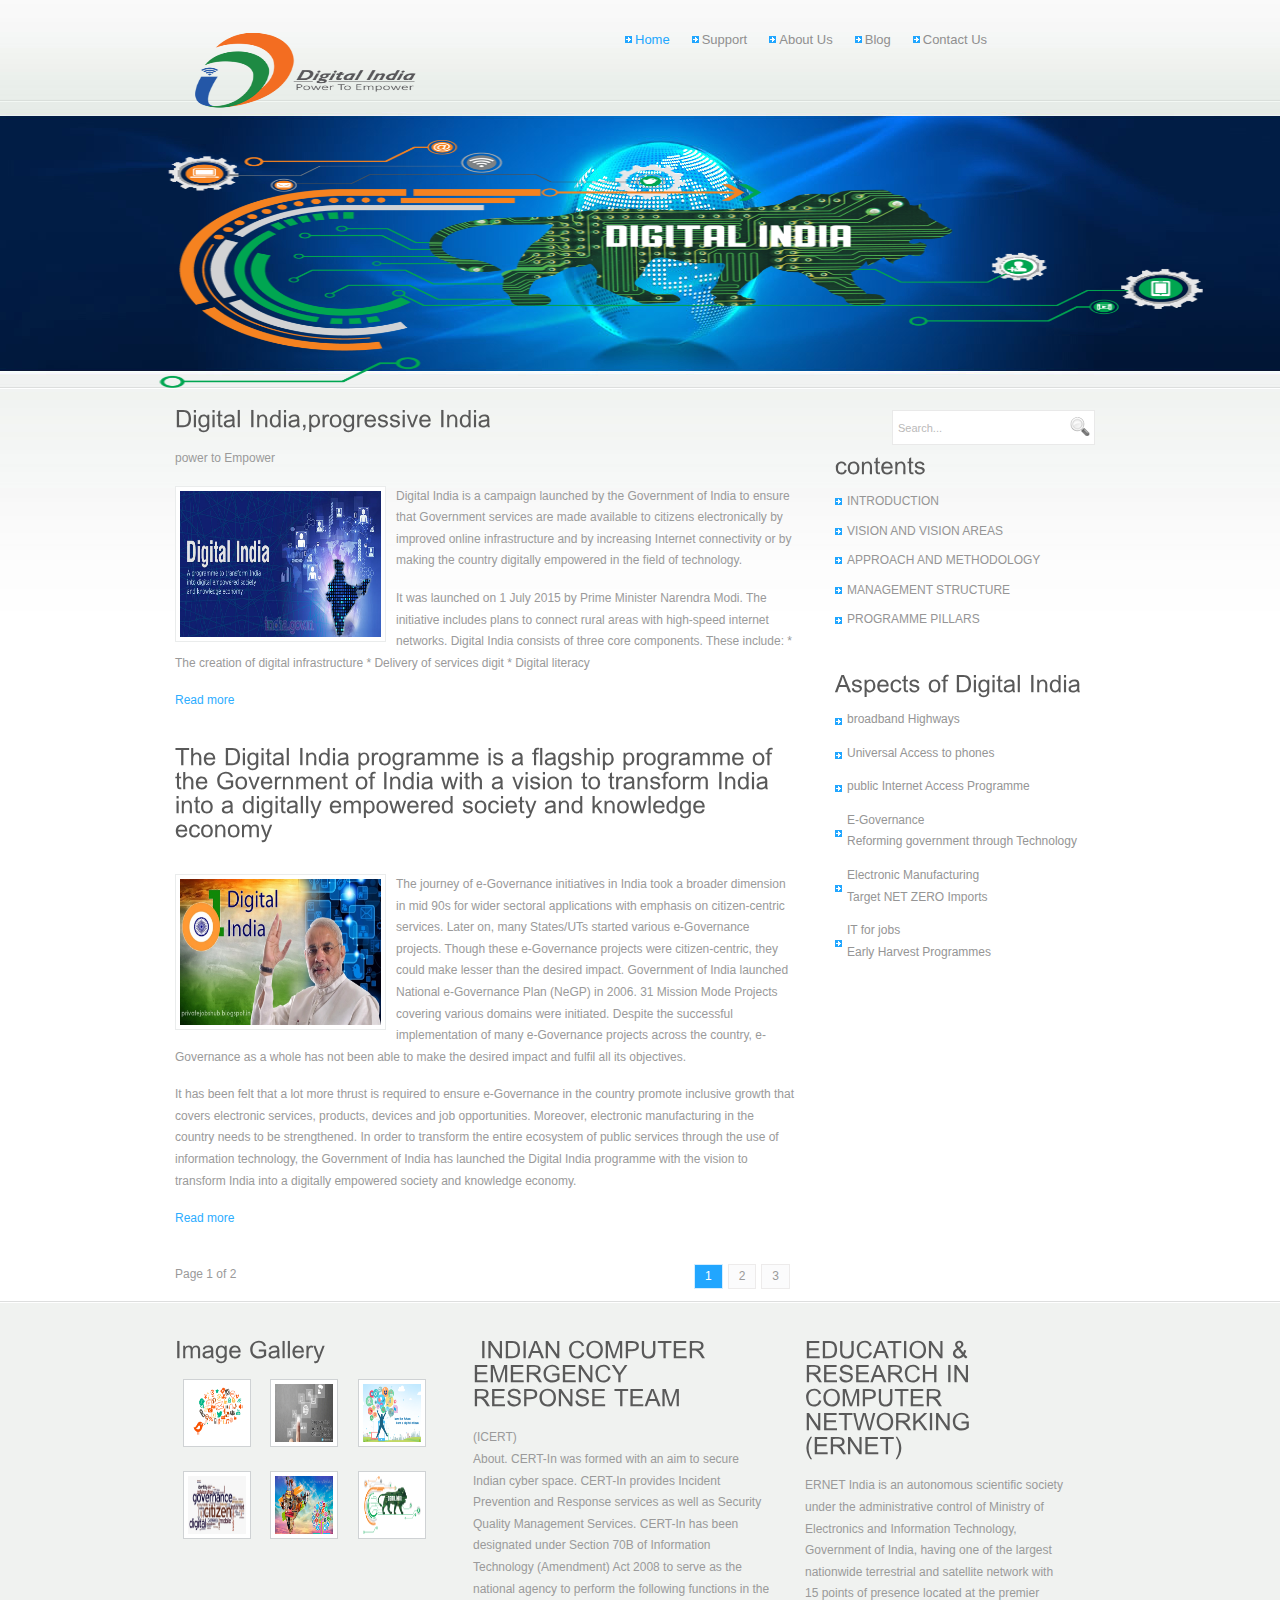
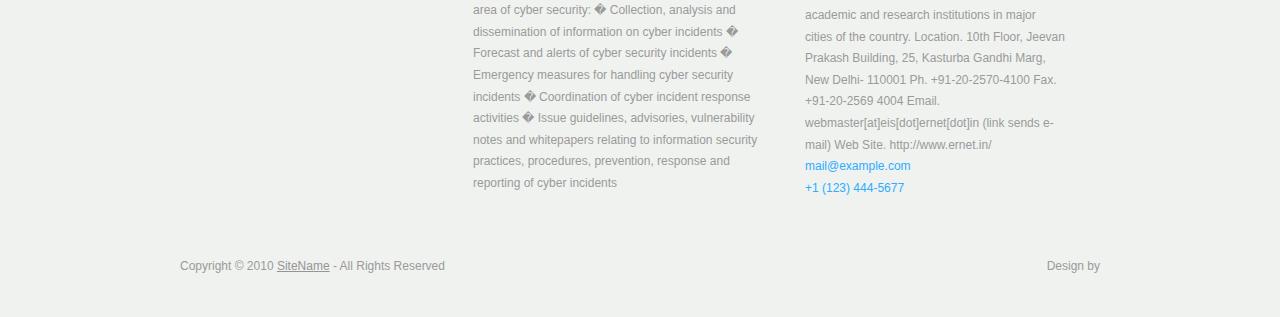
<file: index.html>
<!DOCTYPE html PUBLIC "-//W3C//DTD XHTML 1.0 Transitional//EN" "http://www.w3.org/TR/xhtml1/DTD/xhtml1-transitional.dtd">
<html xmlns="http://www.w3.org/1999/xhtml">
<head>
<title>DigitalIndia</title>
<meta http-equiv="content-type" content="text/html; charset=utf-8" />
<link href="style.css" rel="stylesheet" type="text/css" />
<script type="text/javascript" src="js/cufon-yui.js"></script>
<script type="text/javascript" src="js/arial.js"></script>
<script type="text/javascript" src="js/cuf_run.js"></script>
</head>
<body>
<!-- START PAGE SOURCE -->
<div class="main">
  <div class="header">
    <div class="header_resize">
      <div class="logo"> <img src="images/logo.png" alt="" width="300" height="100" />

      </div>
      <div class="menu_nav">
        <ul>
          <li class="active"><a href="index.html">Home</a></li>
          <li><a href="support.html">Support</a></li>
          <li><a href="about.html">About Us</a></li>
          <li><a href="blog.html">Blog</a></li>
          <li><a href="contact.html">Contact Us</a></li>
        </ul>
      </div>
      <div class="clr"></div>
      <img src="images/aki.png" width="1050" height="250" alt="" /></a>
    </div>
  </div>
  <div class="clr"></div>
  <div class="content">
    <div class="content_resize">
      <div class="mainbar">
        <div class="article">
          <h2><span>Digital India,progressive India</span></h2>
          <div class="clr"></div>
          <p> power to Empower       </p>
          <img src="images/i.jpg" width="201" height="146" alt="" class="fl" />
          <p>Digital India is a campaign launched by the Government of India to ensure that Government services are made available to citizens electronically by improved online infrastructure and by increasing Internet connectivity or by making the country digitally empowered in the field of technology.</p>
          <p>It was launched on 1 July 2015 by Prime Minister Narendra Modi. The initiative includes plans to connect rural areas with high-speed internet networks. Digital India consists of three core components. These include:

                                                       * The creation of digital infrastructure
                                                       * Delivery of services digit
													   * Digital literacy </p>
          <p><a href="#">Read more </a></p>
        </div>
        <div class="article">
          <h2><span>The Digital India programme is a flagship programme of the Government of India with a vision to transform India into a digitally empowered society and knowledge economy</span> </h2>
          <div class="clr"></div>
          <p></p>
          <img src="images/india.jpg" width="201" height="146" alt="" class="fl" />
          <p>The journey of e-Governance initiatives in India took a broader dimension in mid 90s for wider sectoral applications with emphasis on citizen-centric services. Later on, many States/UTs started various e-Governance projects. Though these e-Governance projects were citizen-centric, they could make lesser than the desired impact. Government of India launched National e-Governance Plan (NeGP) in 2006. 31 Mission Mode Projects covering various domains were initiated. Despite the successful implementation of many e-Governance projects across the country, e-Governance as a whole has not been able to make the desired impact and fulfil all its objectives.</p>
          <p>It has been felt that a lot more thrust is required to ensure e-Governance in the country promote inclusive growth that covers electronic services, products, devices and job opportunities. Moreover, electronic manufacturing in the country needs to be strengthened. 

In order to transform the entire ecosystem of public services through the use of information technology, the Government of India has launched the Digital India programme with the vision to transform India into a digitally empowered society and knowledge economy.  </p>
          <p><a href="#">Read more </a></p>
        </div>
        <div class="article">
          <p>Page 1 of 2 <span class="butons"><a href="#">3</a><a href="#">2</a> <a href="#" class="active">1</a></span></p>
        </div>
      </div>
      <div class="sidebar">
        <div class="gadget">
          <div class="search">
            <form id="form" name="form" method="post" action="#">
              <span>
              <input name="q" type="text" class="keywords" id="textfield" maxlength="50" value="Search..." />
              <input name="b" type="image" src="images/search.gif" class="button" />
              </span>
            </form>
          </div>
        </div>
        <div class="gadget">
          <h2>contents</h2>
          <div class="clr"></div>
          <ul class="sb_menu">
            <li><a href="#">INTRODUCTION</a></li>
            <li><a href="#">VISION AND VISION AREAS</a></li>
            <li><a href="#">APPROACH AND METHODOLOGY</a></li>
            <li><a href="#">MANAGEMENT STRUCTURE</a></li>
            <li><a href="#">PROGRAMME PILLARS</a></li>
          </ul>
        </div>
        <div class="gadget">
          <h2><span>Aspects of Digital India</span></h2>
          <div class="clr"></div>
          <ul class="ex_menu">
            <li><a href="#">broadband Highways</a><br />
              </li>
            <li><a href="#">Universal Access to phones</a><br />
              </li>
            <li><a href="#">public Internet Access Programme</a><br />
              </li>
            <li><a href="#">E-Governance</a><br />
              Reforming government through Technology</li>
            <li><a href="#">Electronic Manufacturing</a><br />
              Target  NET ZERO Imports</li>
            <li><a href="#">IT for jobs</a><br />
              Early Harvest Programmes</li>
          </ul>
        </div>
      </div>
      <div class="clr"></div>
    </div>
  </div>
  <div class="fbg">
    <div class="fbg_resize">
      <div class="col c1">
        <h2><span>Image Gallery</span></h2>
        <a href="#"><img src="images/k.png" width="58" height="58" alt="" /></a> <a href="#"><img src="images/ji.jpg" width="58" height="58" alt="" /></a> <a href="#"><img src="images/p.png" width="58" height="58" alt="" /></a> <a href="#"><img src="images/ak.jpg" width="58" height="58" alt="" /></a> <a href="#"><img src="images/gk.png" width="58" height="58" alt="" /></a> <a href="#"><img src="images/aki.png" width="58" height="58" alt="" /></a> </div>
      <div class="col c2">
        <h2><span>
INDIAN COMPUTER EMERGENCY RESPONSE TEAM</span></h2>
        <p> (ICERT)<br />
         About.

CERT-In was formed with an aim to secure Indian cyber space. CERT-In provides Incident Prevention and Response services as well as Security Quality Management Services. CERT-In has been designated under Section 70B of Information Technology (Amendment) Act 2008 to serve as the national agency to perform the following functions in the area of cyber security:

�         Collection, analysis and dissemination of information on cyber incidents

�         Forecast and alerts of cyber security incidents

�         Emergency measures for handling cyber security incidents

�         Coordination of cyber incident response activities

�         Issue guidelines, advisories, vulnerability notes and whitepapers relating to information security practices, procedures, prevention, response and reporting of cyber incidents
</p>
      </div>
      <div class="col c3">
        <h2><span>EDUCATION & RESEARCH IN COMPUTER NETWORKING (ERNET)</span></h2>
        <p>ERNET India is an autonomous scientific society under the administrative control of Ministry of Electronics and Information Technology, Government of India, having one of the largest nationwide terrestrial and satellite network with 15 points of presence located at the premier academic and research institutions in major cities of the country. 
Location.

10th Floor, Jeevan Prakash Building, 25, Kasturba Gandhi Marg, New Delhi- 110001 Ph. +91-20-2570-4100 Fax. +91-20-2569 4004 Email. webmaster[at]eis[dot]ernet[dot]in (link sends e-mail)
Web Site. http://www.ernet.in/ <a href="#">mail@example.com</a><br />
          <a href="#">+1 (123) 444-5677</a></p>
      </div>
      <div class="clr"></div>
    </div>
    <div class="footer">
      <p class="lf">Copyright &copy; 2010 <a href="#">SiteName</a> - All Rights Reserved</p>
      <p class="rf">Design by <a href="http://http://www.digitalindia.gov.in/"> </a></p>
      <div class="clr"></div>
    </div>
  </div>
</div>
<!-- END PAGE SOURCE -->
</body>
</html>
</file>
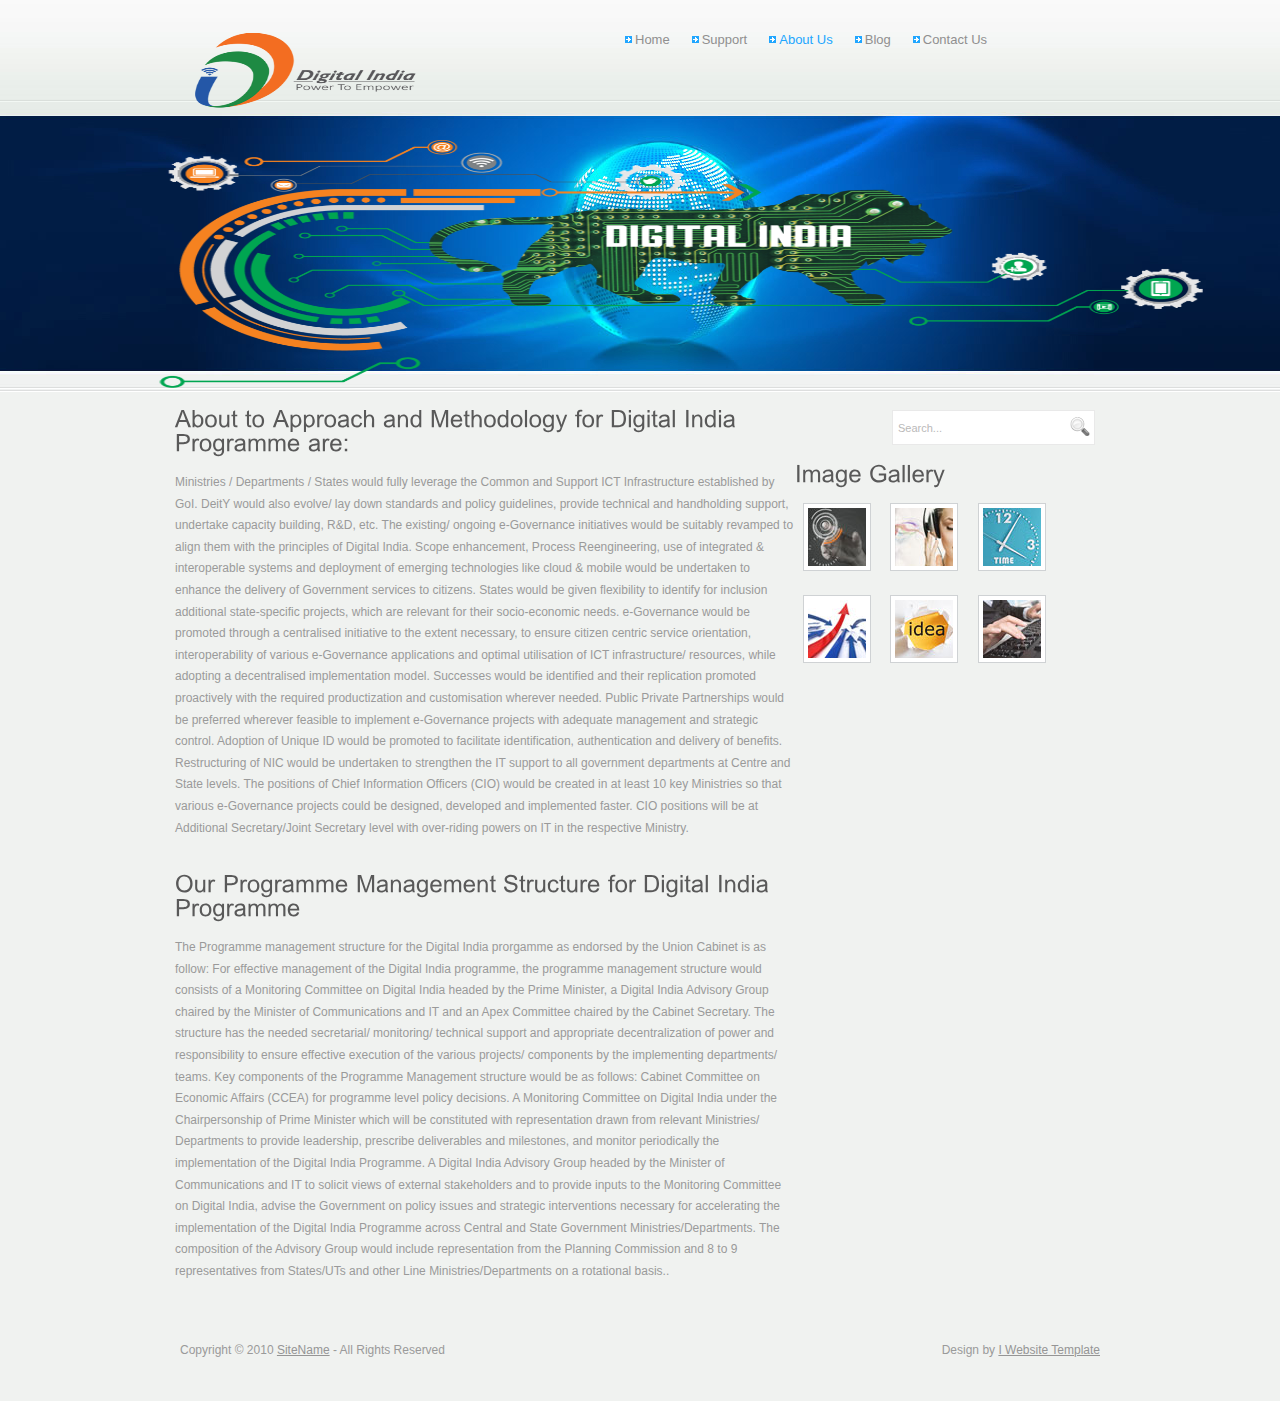
<file: about.html>
<!DOCTYPE html PUBLIC "-//W3C//DTD XHTML 1.0 Transitional//EN" "http://www.w3.org/TR/xhtml1/DTD/xhtml1-transitional.dtd">
<html xmlns="http://www.w3.org/1999/xhtml">
<head>
<title>DigitalWorld | About</title>
<meta http-equiv="content-type" content="text/html; charset=utf-8" />
<link href="style.css" rel="stylesheet" type="text/css" />
<script type="text/javascript" src="js/cufon-yui.js"></script>
<script type="text/javascript" src="js/arial.js"></script>
<script type="text/javascript" src="js/cuf_run.js"></script>
</head>
<body>
<!-- START PAGE SOURCE -->
<div class="main">
  <div class="header">
    <div class="header_resize">
      <div class="logo"> <img src="images/logo.png" alt="" width="300" height="100" />
       
      </div>
      <div class="menu_nav">
        <ul>
          <li><a href="index.html">Home</a></li>
          <li><a href="support.html">Support</a></li>
          <li class="active"><a href="about.html">About Us</a></li>
          <li><a href="blog.html">Blog</a></li>
          <li><a href="contact.html">Contact Us</a></li>
        </ul>
      </div>
      <div class="clr"></div>
      <img src="images/aki.png" width="1050" height="250" alt="" /></a> 
    </div>
  </div>
  <div class="clr"></div>
  <div class="content">
    <div class="content_resize">
      <div class="mainbar">
        <div class="article">
          <h2><span>About to</span> Approach and Methodology for Digital India Programme are:</h2>
          <div class="clr"></div>
          
          <p>    Ministries / Departments / States would fully leverage the Common and Support ICT Infrastructure established by GoI. DeitY would also evolve/ lay down standards and policy guidelines, provide technical and handholding support, undertake capacity building, R&D, etc.
    The existing/ ongoing e-Governance initiatives would be suitably revamped to align them with the principles of Digital India. Scope enhancement, Process Reengineering, use of integrated & interoperable systems and deployment of emerging technologies like cloud & mobile would be undertaken to enhance the delivery of Government services to citizens.
    States would be given flexibility to identify for inclusion additional state-specific projects, which are relevant for their socio-economic needs.
    e-Governance would be promoted through a centralised initiative to the extent necessary, to ensure citizen centric service orientation, interoperability of various e-Governance applications and optimal utilisation of ICT infrastructure/ resources, while adopting a decentralised implementation model.
    Successes would be identified and their replication promoted proactively with the required productization and customisation wherever needed.
    Public Private Partnerships would be preferred wherever feasible to implement e-Governance projects with adequate management and strategic control.
    Adoption of Unique ID would be promoted to facilitate identification, authentication and delivery of benefits.
    Restructuring of NIC would be undertaken to strengthen the IT support to all government departments at Centre and State levels.
    The positions of Chief Information Officers (CIO) would be created in at least 10 key Ministries so that various e-Governance projects could be designed, developed and implemented faster. CIO positions will be at Additional Secretary/Joint Secretary level with over-riding powers on IT in the respective Ministry.
</p>
        </div>
        <div class="article">
          <h2><span>Our</span> Programme Management Structure for Digital India Programme</h2>
          <div class="clr"></div>
          
          <p>The Programme management structure for the Digital India prorgamme as endorsed by the Union Cabinet is as follow:
 

    For effective management of the Digital India programme, the programme management structure would consists of a Monitoring Committee on Digital India headed by the Prime Minister, a Digital India Advisory Group chaired by the Minister of Communications and IT and an Apex Committee chaired by the Cabinet Secretary. The structure has the needed secretarial/ monitoring/ technical support and appropriate decentralization of power and responsibility to ensure effective execution of the various projects/ components by the implementing departments/ teams.
    Key components of the Programme Management structure would be as follows:
        Cabinet Committee on Economic Affairs (CCEA) for programme level policy decisions.
        A Monitoring Committee on Digital India under the Chairpersonship of Prime Minister which will be constituted with representation drawn from relevant Ministries/ Departments to provide leadership, prescribe deliverables and milestones, and monitor periodically the implementation of the Digital India Programme.
        A Digital India Advisory Group headed by the Minister of Communications and IT to solicit views of external stakeholders and to provide inputs to the Monitoring Committee on Digital India, advise the Government on policy issues and strategic interventions necessary for accelerating the implementation of the Digital India Programme across Central and State Government Ministries/Departments. The composition of the Advisory Group would include representation from the Planning Commission and 8 to 9 representatives from States/UTs and other Line Ministries/Departments on a rotational basis..</p>
        </div>
      </div>
      <div class="sidebar">
        <div class="gadget">
          <div class="search">
            <form id="form" name="form" method="post" action="#">
              <span>
              <input name="q" type="text" class="keywords" id="textfield" maxlength="50" value="Search..." />
              <input name="b" type="image" src="images/search.gif" class="button" />
              </span>
            </form>
          </div>
        </div>
        
      <div class="clr"></div>
    </div>
  </div>
  <div class="fbg">
    <div class="fbg_resize">
      <div class="col c1">
        <h2><span>Image Gallery</span></h2>
        <a href="#"><img src="images/gallery_1.jpg" width="58" height="58" alt="" /></a> <a href="#"><img src="images/gallery_2.jpg" width="58" height="58" alt="" /></a> <a href="#"><img src="images/gallery_3.jpg" width="58" height="58" alt="" /></a> <a href="#"><img src="images/gallery_4.jpg" width="58" height="58" alt="" /></a> <a href="#"><img src="images/gallery_5.jpg" width="58" height="58" alt="" /></a> <a href="#"><img src="images/gallery_6.jpg" width="58" height="58" alt="" /></a> </div>
      
      <div class="clr"></div>
    </div>
    <div class="footer">
      <p class="lf">Copyright &copy; 2010 <a href="#">SiteName</a> - All Rights Reserved</p>
      <p class="rf">Design by <a href="http://www.iwebsitetemplate.com/">I Website Template</a></p>
      <div class="clr"></div>
    </div>
  </div>
</div>
<!-- END PAGE SOURCE -->
</body>
</html>
</file>
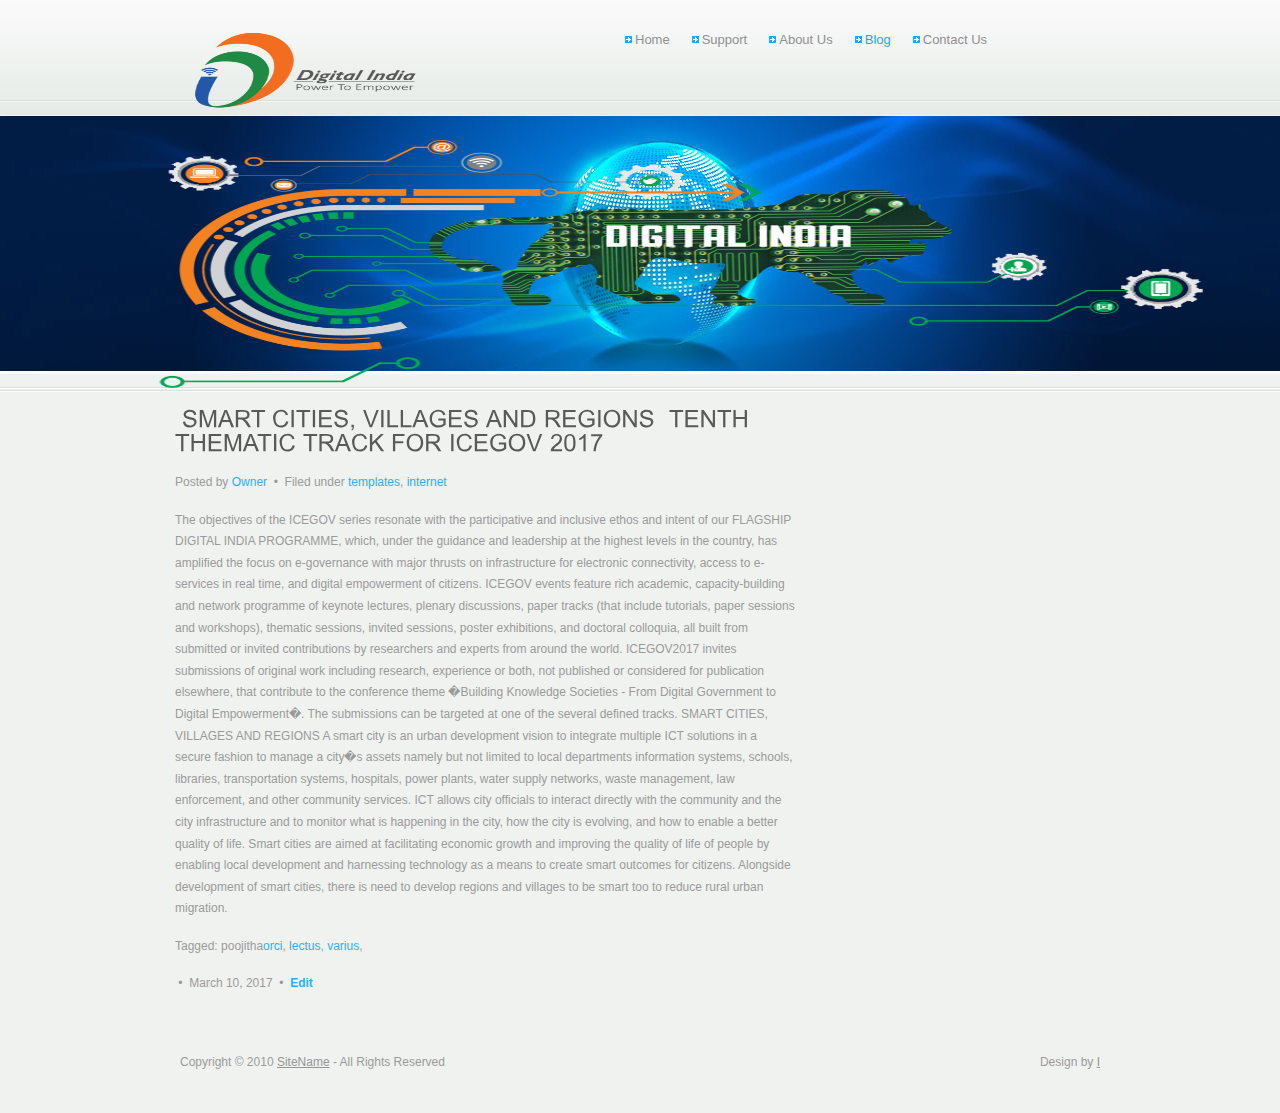
<file: blog.html>
<!DOCTYPE html PUBLIC "-//W3C//DTD XHTML 1.0 Transitional//EN" "http://www.w3.org/TR/xhtml1/DTD/xhtml1-transitional.dtd">
<html xmlns="http://www.w3.org/1999/xhtml">
<head>
<title>DigitalWorld | Blog</title>
<meta http-equiv="content-type" content="text/html; charset=utf-8" />
<link href="style.css" rel="stylesheet" type="text/css" />
<script type="text/javascript" src="js/cufon-yui.js"></script>
<script type="text/javascript" src="js/arial.js"></script>
<script type="text/javascript" src="js/cuf_run.js"></script>
</head>
<body>
<!-- START PAGE SOURCE -->
<div class="main">
  <div class="header">
    <div class="header_resize">
      <div class="logo"> <img src="images/logo.png" alt="" width="300" height="100" />
        
      </div>
      <div class="menu_nav">
        <ul>
          <li><a href="index.html">Home</a></li>
          <li><a href="support.html">Support</a></li>
          <li><a href="about.html">About Us</a></li>
          <li class="active"><a href="blog.html">Blog</a></li>
          <li><a href="contact.html">Contact Us</a></li>
        </ul>
      </div>
      <div class="clr"></div>
	  <div style="color:red";>
      <img src="images/aki.png" width="1050" height="250" alt="" /></a> </div>
    </div>
  </div>
  <div class="clr"></div>
  <div class="content">
    <div class="content_resize">
      <div class="mainbar">
        <div class="article">
          <h2><span></span> SMART CITIES, VILLAGES AND REGIONS � TENTH THEMATIC TRACK FOR ICEGOV 2017</h2>
          <div class="clr"></div>
          <p>Posted by <a href="#">Owner</a> <span>&nbsp;&bull;&nbsp;</span> Filed under <a href="#">templates</a>, <a href="#">internet</a></p>
          <p>The objectives of the ICEGOV series resonate with the participative and inclusive ethos and intent of our FLAGSHIP DIGITAL INDIA PROGRAMME, which, under the guidance and leadership at the highest levels in the country, has amplified the focus on e-governance with major thrusts on infrastructure for electronic connectivity, access to e-services in real time, and digital empowerment of citizens.

ICEGOV events feature rich academic, capacity-building and network programme of keynote lectures, plenary discussions, paper tracks (that include tutorials, paper sessions and workshops), thematic sessions, invited sessions, poster exhibitions, and doctoral colloquia, all built from submitted or invited contributions by researchers and experts from around the world.

ICEGOV2017 invites submissions of original work including research, experience or both, not published or considered for publication elsewhere, that contribute to the conference theme �Building Knowledge Societies - From Digital Government to Digital Empowerment�. The submissions can be targeted at one of the several defined tracks.

SMART CITIES, VILLAGES AND REGIONS

A smart city is an urban development vision to integrate multiple  ICT solutions in a secure fashion to manage a city�s assets namely but not limited to local departments information systems, schools, libraries, transportation systems, hospitals, power plants, water supply networks, waste management, law enforcement, and other community services. ICT allows city officials to interact directly with the community and the city infrastructure and to monitor what is happening in the city, how the city is evolving, and how to enable a better quality of life. Smart cities are aimed at facilitating economic growth and improving the quality of life of people by enabling local development and harnessing technology as a means to create smart outcomes for citizens. Alongside development of smart cities, there is need to develop regions and villages to be smart too to reduce rural urban migration. </p>
          <p>Tagged: poojitha<a href="#">orci</a>, <a href="#">lectus</a>, <a href="#">varius</a>, <a href="#"></a></p>
          <p><a href="#"><strong></strong></a> <span>&nbsp;&bull;&nbsp;</span> March 10, 2017 <span>&nbsp;&bull;&nbsp;</span> <a href="#"><strong>Edit</strong></a></p>
        </div>
        
      
        
      <div class="clr"></div>
    </div>
  </div>
  <div class="fbg">
    <div class="fbg_resize">
     
    
      <div class="clr"></div>
    </div>
    <div class="footer">
      <p class="lf">Copyright &copy; 2010 <a href="#">SiteName</a> - All Rights Reserved</p>
      <p class="rf">Design by <a href="http://www.iwebsitetemplate.com/">I </a></p>
      <div class="clr"></div>
    </div>
  </div>
</div>
<!-- END PAGE SOURCE -->
</body>
</html>
</file>
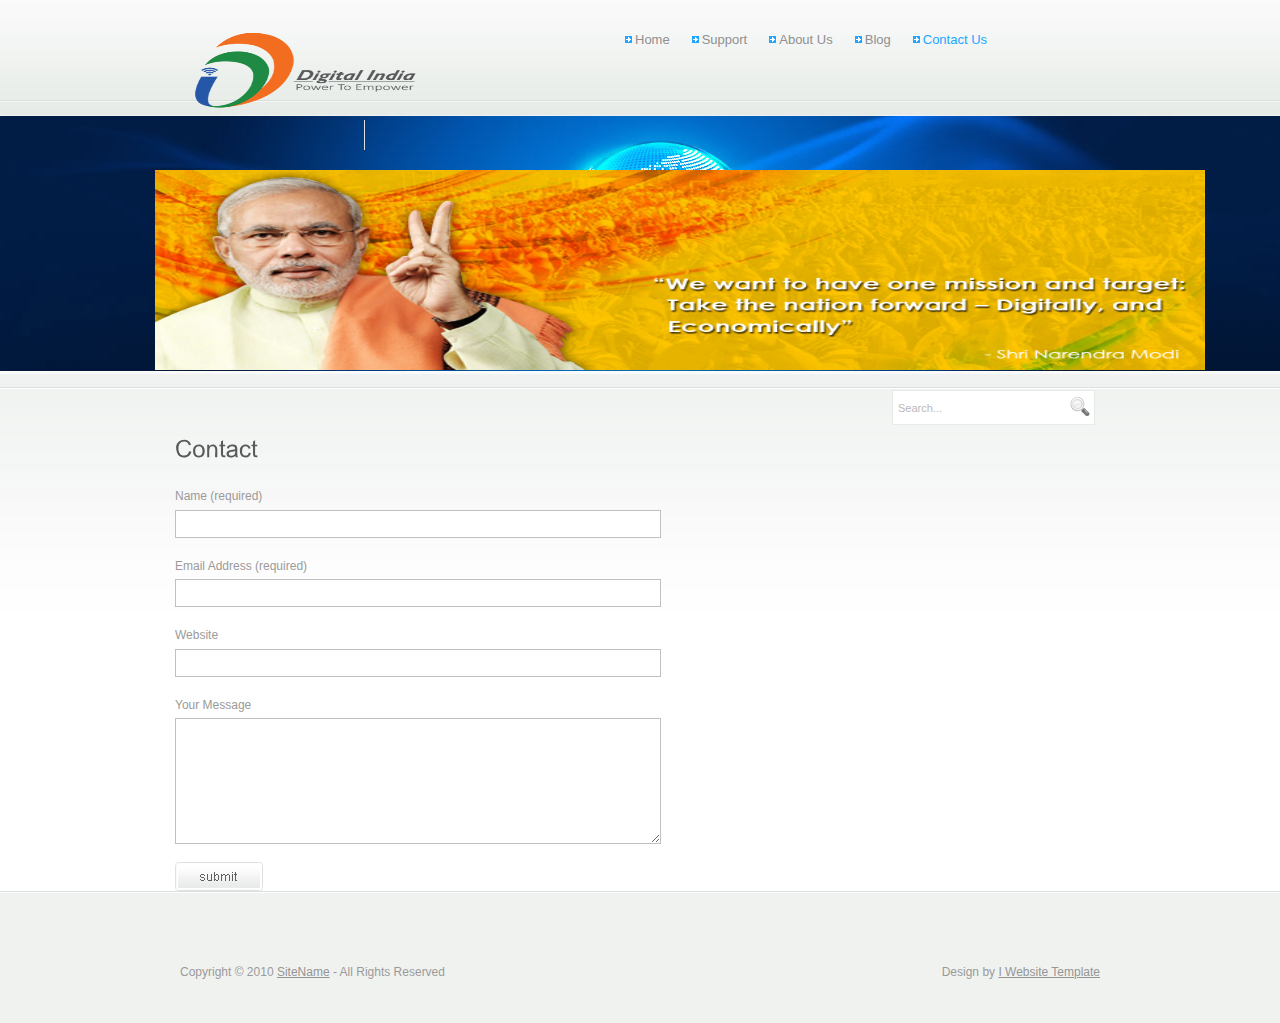
<file: contact.html>
<!DOCTYPE html PUBLIC "-//W3C//DTD XHTML 1.0 Transitional//EN" "http://www.w3.org/TR/xhtml1/DTD/xhtml1-transitional.dtd">
<html xmlns="http://www.w3.org/1999/xhtml">
<head>
<title>DigitalWorld | Contact</title>
<meta http-equiv="content-type" content="text/html; charset=utf-8" />
<link href="style.css" rel="stylesheet" type="text/css" />
<script type="text/javascript" src="js/cufon-yui.js"></script>
<script type="text/javascript" src="js/arial.js"></script>
<script type="text/javascript" src="js/cuf_run.js"></script>
</head>
<body>
<!-- START PAGE SOURCE -->
<div class="main">
  <div class="header">
    <div class="header_resize">
      <div class="logo"> <img src="images/logo.png" alt="" width="300" height="100" />
        <h1><a href="index.html"><span></span></a><small></small></h1>
      </div>
      <div class="menu_nav">
        <ul>
          <li><a href="index.html">Home</a></li>
          <li><a href="support.html">Support</a></li>
          <li><a href="about.html">About Us</a></li>
          <li><a href="blog.html">Blog</a></li>
          <li class="active"><a href="contact.html">Contact Us</a></li>
        </ul>
      </div>
      <div class="clr"></div>
      <img src="images/ppp.jpg" width="1050" height="200" alt="" /></a> 
    </div>
  </div>
  <div class="clr"></div>
  <div class="content">
    <div class="content_resize">
      <div class="mainbar">
        <div class="article">
          <h2><span></span></h2>
          <div class="clr"></div>
          <p></p>
        </div>
        <div class="article">
          <h2><span>Contact</span></h2>
          <div class="clr"></div>
          <form action="#" method="post" id="sendemail">
            <ol>
              <li>
                <label for="name">Name (required)</label>
                <input id="name" name="name" class="text" />
              </li>
              <li>
                <label for="email">Email Address (required)</label>
                <input id="email" name="email" class="text" />
              </li>
              <li>
                <label for="website">Website</label>
                <input id="website" name="website" class="text" />
              </li>
              <li>
                <label for="message">Your Message</label>
                <textarea id="message" name="message" rows="8" cols="50"></textarea>
              </li>
              <li>
                <input type="image" name="imageField" id="imageField" src="images/submit.gif" class="send" />
                <div class="clr"></div>
              </li>
            </ol>
          </form>
        </div>
      </div>
      <div class="sidebar">
        <div class="gadget">
          <div class="search">
            <form id="form" name="form" method="post" action="#">
              <span>
              <input name="q" type="text" class="keywords" id="textfield" maxlength="50" value="Search..." />
              <input name="b" type="image" src="images/search.gif" class="button" />
              </span>
            </form>
          </div>
        </div>
       
        
      </div>
      <div class="clr"></div>
    </div>
  </div>
  <div class="fbg">
    <div class="fbg_resize">
     
      <div class="clr"></div>
    </div>
    <div class="footer">
      <p class="lf">Copyright &copy; 2010 <a href="#">SiteName</a> - All Rights Reserved</p>
      <p class="rf">Design by <a href="http://www.iwebsitetemplate.com/">I Website Template</a></p>
      <div class="clr"></div>
    </div>
  </div>
</div>
<!-- END PAGE SOURCE -->
</body>
</html>
</file>
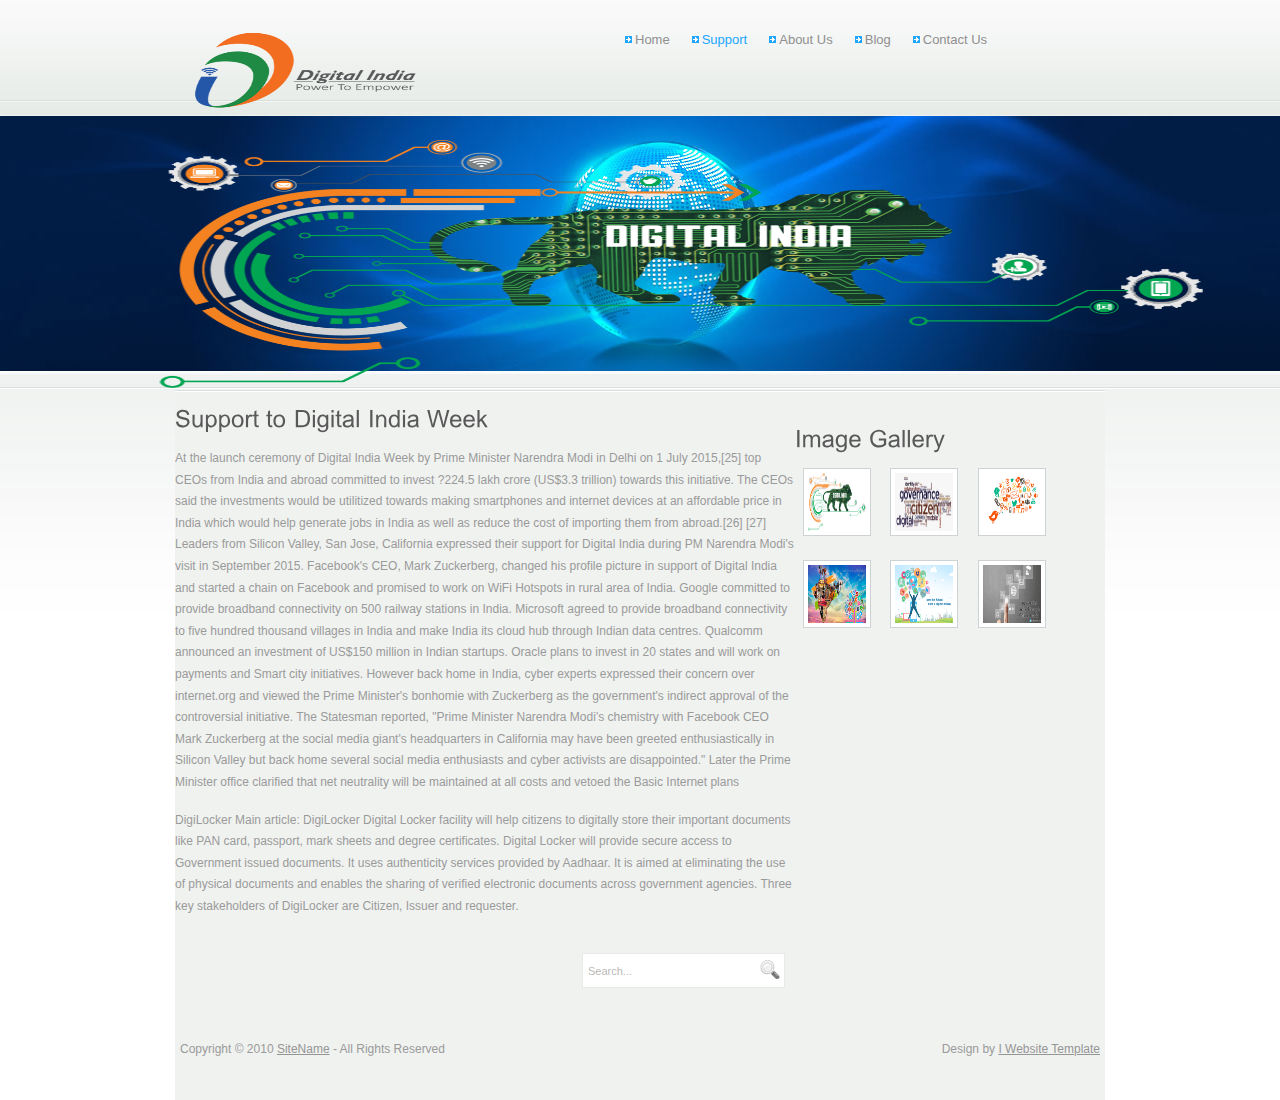
<file: support.html>
<!DOCTYPE html PUBLIC "-//W3C//DTD XHTML 1.0 Transitional//EN" "http://www.w3.org/TR/xhtml1/DTD/xhtml1-transitional.dtd">
<html xmlns="http://www.w3.org/1999/xhtml">
<head>
<title>DigitalWorld | Support</title>
<meta http-equiv="content-type" content="text/html; charset=utf-8" />
<link href="style.css" rel="stylesheet" type="text/css" />
<script type="text/javascript" src="js/cufon-yui.js"></script>
<script type="text/javascript" src="js/arial.js"></script>
<script type="text/javascript" src="js/cuf_run.js"></script>
</head>
<body>
<!-- START PAGE SOURCE -->
<div class="main">
  <div class="header">
    <div class="header_resize">
      <div class="logo"> <img src="images/logo.png" alt="" width="300" height="100" />
       
      </div>
      <div class="menu_nav">
        <ul>
          <li><a href="index.html">Home</a></li>
          <li class="active"><a href="support.html">Support</a></li>
          <li><a href="about.html">About Us</a></li>
          <li><a href="blog.html">Blog</a></li>
          <li><a href="contact.html">Contact Us</a></li>
        </ul>
      </div>
      <div class="clr"></div>
      <img src="images/aki.png" width="1050" height="250" alt="" /></a>
    </div>
  </div>
  <div class="clr"></div>
  <div class="content">
    <div class="content_resize">
      <div class="mainbar">
        <div class="article">
          <h2><span>Support to</span> Digital India Week</h2>
          <div class="clr"></div>
          <p>

At the launch ceremony of Digital India Week by Prime Minister Narendra Modi in Delhi on 1 July 2015,[25] top CEOs from India and abroad committed to invest ?224.5 lakh crore (US$3.3 trillion) towards this initiative. The CEOs said the investments would be utilitized towards making smartphones and internet devices at an affordable price in India which would help generate jobs in India as well as reduce the cost of importing them from abroad.[26]

[27] Leaders from Silicon Valley, San Jose, California expressed their support for Digital India during PM Narendra Modi's visit in September 2015. Facebook's CEO, Mark Zuckerberg, changed his profile picture in support of Digital India and started a chain on Facebook and promised to work on WiFi Hotspots in rural area of India. Google committed to provide broadband connectivity on 500 railway stations in India. Microsoft agreed to provide broadband connectivity to five hundred thousand villages in India and make India its cloud hub through Indian data centres. Qualcomm announced an investment of US$150 million in Indian startups. Oracle plans to invest in 20 states and will work on payments and Smart city initiatives. However back home in India, cyber experts expressed their concern over internet.org and viewed the Prime Minister's bonhomie with Zuckerberg as the government's indirect approval of the controversial initiative. The Statesman reported, "Prime Minister Narendra Modi's chemistry with Facebook CEO Mark Zuckerberg at the social media giant's headquarters in California may have been greeted enthusiastically in Silicon Valley but back home several social media enthusiasts and cyber activists are disappointed." Later the Prime Minister office clarified that net neutrality will be maintained at all costs and vetoed the Basic Internet plans</p>
          <p>DigiLocker
Main article: DigiLocker

Digital Locker facility will help citizens to digitally store their important documents like PAN card, passport, mark sheets and degree certificates. Digital Locker will provide secure access to Government issued documents. It uses authenticity services provided by Aadhaar. It is aimed at eliminating the use of physical documents and enables the sharing of verified electronic documents across government agencies. Three key stakeholders of DigiLocker are Citizen, Issuer and requester.</p>
         
      </div>
      <div class="sidebar">
        <div class="gadget">
          <div class="search">
            <form id="form" name="form" method="post" action="#">
              <span>
              <input name="q" type="text" class="keywords" id="textfield" maxlength="50" value="Search..." />
              <input name="b" type="image" src="images/search.gif" class="button" />
              </span>
            </form>
          </div>
        </div>
        
      <div class="clr"></div>
    </div>
  </div>
  <div class="fbg">
    <div class="fbg_resize">
      <div class="col c1">
        <h2><span>Image Gallery</span></h2>
        <a href="#"><img src="images/aki.png" width="58" height="58" alt="" /></a> <a href="#"><img src="images/ak.jpg" width="58" height="58" alt="" /></a> <a href="#"><img src="images/k.png" width="58" height="58" alt="" /></a> <a href="#"><img src="images/gk.png" width="58" height="58" alt="" /></a> <a href="#"><img src="images/p.png" width="58" height="58" alt="" /></a> <a href="#"><img src="images/ji.jpg" width="58" height="58" alt="" /></a> </div>
     
     
      <div class="clr"></div>
    </div>
    <div class="footer">
      <p class="lf">Copyright &copy; 2010 <a href="#">SiteName</a> - All Rights Reserved</p>
      <p class="rf">Design by <a href="http://www.iwebsitetemplate.com/">I Website Template</a></p>
      <div class="clr"></div>
    </div>
  </div>
</div>
<!-- END PAGE SOURCE -->
</body>
</html>
</file>
<file: style.css>
@charset "utf-8";
body {
	margin:0;
	padding:0;
	width:100%;
	color:#9a9a9a;
	font:normal 12px/1.8em Arial, Helvetica, sans-serif;
}
html, .main {
	padding:0;
	margin:0;
	background:url(images/main_bg.jpg) top center repeat-x;
}
.clr {
	clear:both;
	padding:0;
	margin:0;
	width:100%;
	font-size:0;
	line-height:0;
}
.logo {
	padding:20px 0;
	float:left;
	width:450px;
}
.logo img {
	float:left;
	margin:0 10px 0 0;
}
h1 {
	margin:0;
	padding:0;
	width:350px;
	color:#40b5ff;
	font:normal 46px/1.2em Arial, Helvetica, sans-serif;
	letter-spacing:-2px;
}
h1 a, h1 a:hover {
	color:#40b5ff;
	text-decoration:none;
}
h1 span {
	color:#424242;
}
h1 small {
	text-align:left;
	float:right;
	width:130px;
	border-left:1px solid #e1e0e0;
	color:#bab9b9;
	display:block;
	padding:15px 0 15px 10px;
	font:normal 12px/1.2em Arial, Helvetica, sans-serif;
	letter-spacing:normal;
}
h2 {
	font:normal 24px Arial, Helvetica, sans-serif;
	padding:8px 0;
	margin:0;
	color:#595959;
}
p {
	margin:8px 0;
	padding:0 0 8px 0;
	font:normal 12px/1.8em Arial, Helvetica, sans-serif;
	color:#9a9a9a;
}
p.spec {
	text-align:right;
}
a {
	color:#2cadff;
	text-decoration:none;
}
a:hover {
	text-decoration:underline;
}
a.rm, a.com {
	margin-left:8px;
	padding:9px 12px;
	background:repeat-x top;
	text-decoration:none;
	color:#fff;
}
.header, .content, .menu_nav, .fbg, .footer, form, ol, ol li, ul, .content .mainbar, .content .sidebar {
	margin:0;
	padding:0;
}
.header {
}
.header_resize {
	margin:0 auto;
	padding:0;
	width:970px;
}
.header_img {
	height:305px;
}
.menu_nav {
	margin:0;
	padding:30px 0 0 0;
	float:right;
	width:500px;
}
.menu_nav ul {
	list-style:none;
	width:500px;
	float:left;
}
.menu_nav ul li {
	margin:0;
	padding:0 2px 0 0;
	float:left;
	background:no-repeat right center;
}
.menu_nav ul li a {
	background:url(images/li_a.gif) left no-repeat;
	display:block;
	margin:0;
	padding:2px 20px 2px 10px;
	color:#908f8f;
	text-decoration:none;
	font:normal 13px Arial, Helvetica, sans-serif;
}
.menu_nav ul li.active a, .menu_nav ul li a:hover {
	color:#21a6ff;
}
.search form {
	float:right;
	padding:10px 0;
	margin:0 auto;
}
.search span {
	display:block;
	float:left;
	background:#fff;
	width:201px;
	padding:5px 0;
	height:23px;
	border:1px solid #e9e9e9;
}
.search form .keywords {
	width:163px;
	line-height:13px;
	height:13px;
	float:left;
	background:none;
	border:0;
	padding:5px;
	margin:0;
	font:normal 11px Arial, Helvetica, sans-serif;
	color:#bab9b9;
}
.search form .button {
	float:left;
	margin:0;
	padding:0;
	border:0;
	position:relative;
}
.content {
	padding:0;
}
.content_resize {
	margin:0 auto;
	padding:0 20px;
	width:930px;
}
.content .mainbar {
	margin:0;
	padding:0;
	float:left;
	width:620px;
	background:repeat-x bottom;
}
.content .mainbar img {
	float:left;
	padding:4px;
	margin:0 10px 0 0;
	border:1px solid #eaecec;
	background-color:#fff;
}
.content .mainbar .article {
	margin:0;
	padding:10px 0 0 0;
}
.content .mainbar .article span.butons a {
	margin:0 5px 0 0;
	float:right;
	color:#9a9a9a;
	padding:1px 10px;
	text-decoration:none;
	border:1px solid #edebeb;
	background:#fbfbfc;
}
.content .mainbar .article span.butons a:hover {
	border:1px solid #d3edff;
	background:#21a6ff;
	color:#fff;
	text-decoration:none;
}
.content .mainbar .article span.butons a.active {
	border:1px solid #d3edff;
	background:#21a6ff;
	color:#fff;
	text-decoration:none;
}
.content .sidebar {
	margin:0;
	padding:0;
	float:right;
	width:280px;
}
.content .sidebar .gadget {
	margin:0 0 10px 0;
	padding:10px;
}
ul.sb_menu, ul.ex_menu {
	margin:0;
	padding:0;
	list-style:none;
	color:#959595;
}
ul.sb_menu li, ul.ex_menu li {
	margin:0;
	background:url(images/li_a.gif) left no-repeat;
}
ul.sb_menu li {
	padding:4px 0 4px 12px;
	width:220px;
}
ul.ex_menu li {
	padding:4px 0 8px 12px;
}
ul.sb_menu li a, ul.ex_menu li a {
	color:#959595;
	text-decoration:none;
	margin-left:-12px;
	padding-left:12px;
}
ul.sb_menu li a:hover, ul.ex_menu li a:hover {
	color:#2cadff;
	text-decoration:underline;
}
ul.sb_menu li a:hover {
	text-decoration:underline;
}
ul.ex_menu li a:hover {
	text-decoration:none;
}
.content .mainbar .comment {
	margin:0;
	padding:16px 0 0 0;
}
.content .mainbar .comment img.userpic {
	border:1px solid #dedede;
	margin:10px 16px 0 0;
	padding:0;
	float:left;
}
.fbg {
	padding:30px 0 0 0;
	background:#f0f2f0 url(images/fbg_bg.gif) top repeat-x;
}
.fbg_resize {
	margin:0 auto;
	padding:0 20px;
	width:930px;
}
.fbg h2 {
	color:#595959;
}
.fbg img {
	padding:4px;
	border:1px solid #cfd2d4;
	background-color:#fff;
}
.fbg .col {
	margin:0;
	float:left;
}
.fbg .c1 {
	padding:0 16px 0 0;
	width:266px;
}
.fbg .c2 {
	padding:0 16px;
	width:300px;
}
.fbg .c3 {
	padding:0 0 0 16px;
	width:260px;
}
.fbg .c1 img {
	margin:8px;
}
.fbg .c3 img {
	margin:8px 16px 4px 0;
	float:left;
}
.footer {
	width:920px;
	margin:0 auto;
	padding:40px 0;
}
.footer p {
	margin:0;
	padding:4px 0;
	line-height:normal;
}
.footer a {
	color:#959595;
	padding:inherit;
	text-decoration:underline;
}
.footer a:hover {
	text-decoration:none;
}
.footer .lf {
	float:left;
}
.footer .rf {
	float:right;
}
ol {
	list-style:none;
}
ol li {
	display:block;
	clear:both;
}
ol li label {
	display:block;
	margin:0;
	padding:16px 0 0 0;
}
ol li input.text {
	width:480px;
	border:1px solid #c0c0c0;
	margin:2px 0;
	padding:5px 2px;
	height:16px;
	background:#fff;
}
ol li textarea {
	width:480px;
	border:1px solid #c0c0c0;
	margin:2px 0;
	padding:2px;
	background:#fff;
}
ol li .send {
	margin:16px 0 0 0;
}
</file>
